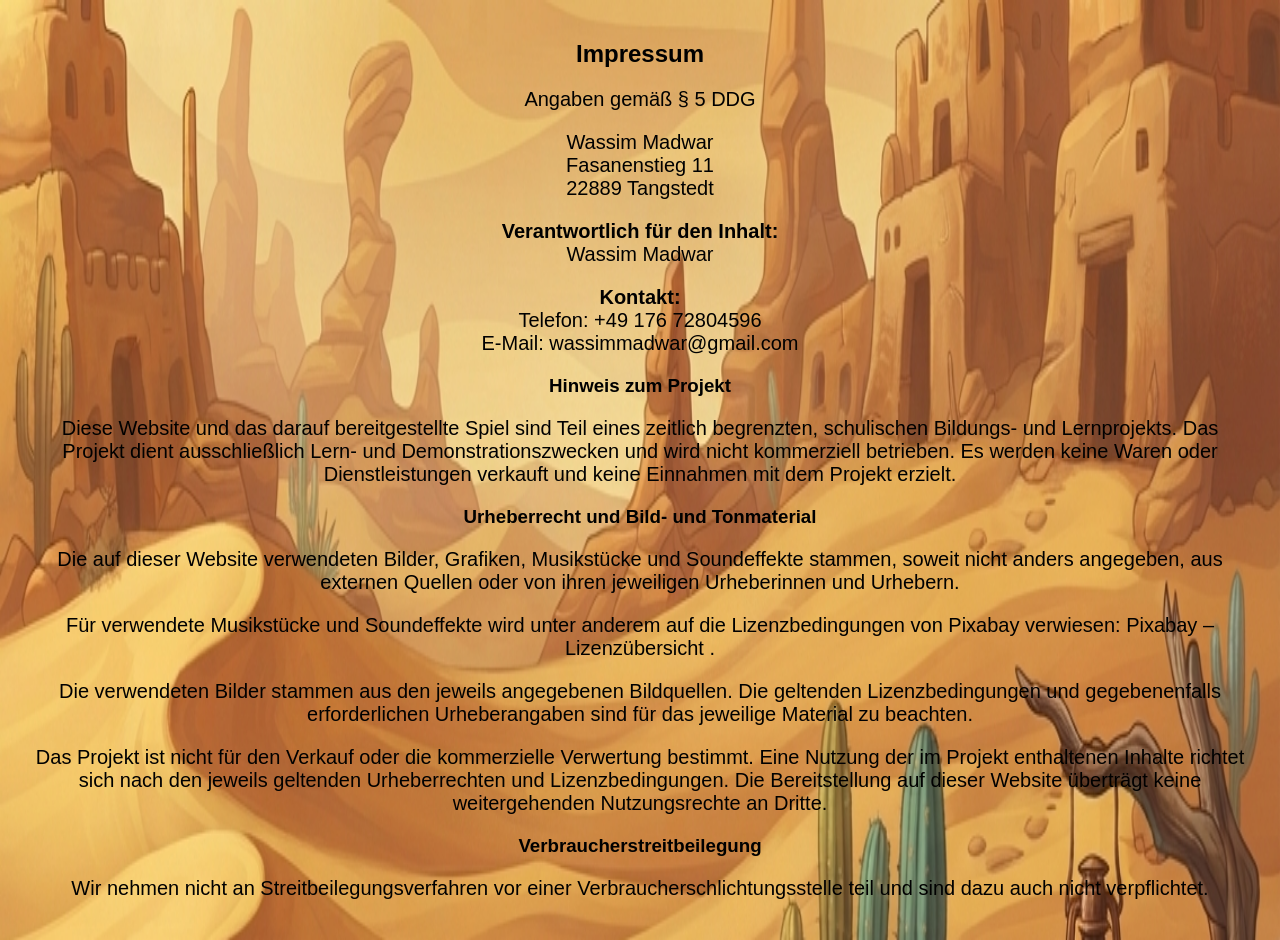
<file: Impressum.html>
<!doctype html>
<html lang="en">
  <head>
    <meta charset="UTF-8" />
    <meta name="viewport" content="width=device-width, initial-scale=1.0" />
    <link
      rel="shortcut icon"
      href="assets/img/3_enemies_chicken/chicken_normal/1_walk/1_w.png"
      type="image/x-icon"
    />
    <link rel="stylesheet" href="style/impressum.css" />
    <title>Impressum</title>
  </head>
  <body class="impressum">
    <h2>Impressum</h2>
    <p>Angaben gemäß § 5 DDG</p>
    <p>
      Wassim Madwar<br />
      Fasanenstieg 11<br />
      22889 Tangstedt
    </p>
    <p>
      <strong>Verantwortlich für den Inhalt:</strong><br />
      Wassim Madwar
    </p>
    <p>
      <strong>Kontakt:</strong><br />
      Telefon: +49 176 72804596<br />
      E-Mail:
      <a href="mailto:wassimmadwar@gmail.com">wassimmadwar@gmail.com</a>
    </p>
    <h3>Hinweis zum Projekt</h3>
    <p>
      Diese Website und das darauf bereitgestellte Spiel sind Teil eines
      zeitlich begrenzten, schulischen Bildungs- und Lernprojekts. Das Projekt
      dient ausschließlich Lern- und Demonstrationszwecken und wird nicht
      kommerziell betrieben. Es werden keine Waren oder Dienstleistungen
      verkauft und keine Einnahmen mit dem Projekt erzielt.
    </p>
    <h3>Urheberrecht und Bild- und Tonmaterial</h3>
    <p>
      Die auf dieser Website verwendeten Bilder, Grafiken, Musikstücke und
      Soundeffekte stammen, soweit nicht anders angegeben, aus externen Quellen
      oder von ihren jeweiligen Urheberinnen und Urhebern.
    </p>
    <p>
      Für verwendete Musikstücke und Soundeffekte wird unter anderem auf die
      Lizenzbedingungen von Pixabay verwiesen:
      <a
        href="https://pixabay.com/service/license-summary/"
        target="_blank"
        rel="noopener noreferrer"
      >
        Pixabay – Lizenzübersicht </a
      >.
    </p>
    <p>
      Die verwendeten Bilder stammen aus den jeweils angegebenen Bildquellen.
      Die geltenden Lizenzbedingungen und gegebenenfalls erforderlichen
      Urheberangaben sind für das jeweilige Material zu beachten.
    </p>
    <p>
      Das Projekt ist nicht für den Verkauf oder die kommerzielle Verwertung
      bestimmt. Eine Nutzung der im Projekt enthaltenen Inhalte richtet sich
      nach den jeweils geltenden Urheberrechten und Lizenzbedingungen. Die
      Bereitstellung auf dieser Website überträgt keine weitergehenden
      Nutzungsrechte an Dritte.
    </p>
    <h3>Verbraucherstreitbeilegung</h3>
    <p>
      Wir nehmen nicht an Streitbeilegungsverfahren vor einer
      Verbraucherschlichtungsstelle teil und sind dazu auch nicht verpflichtet.
    </p>
  </body>
</html>
</file>
<file: style/impressum.css>
body.impressum {
    background: url("../assets/img/5_background/pageBG2.jpg") center / cover no-repeat;
    font-family: "zabras", sans-serif;
    justify-content: flex-start;
    padding: 20px 0;
    box-sizing: border-box;
    margin: 0 auto;
    text-align: center;
    background-size: 100% calc(100% + 1800px);
    overflow-y: auto;
    background-position: top center;
    max-width: 1440px;
}

p {
    
    font-size: 20px;
    padding: 0 30px;

}

a {
    text-decoration: none;
    color:black;
}
</file>
